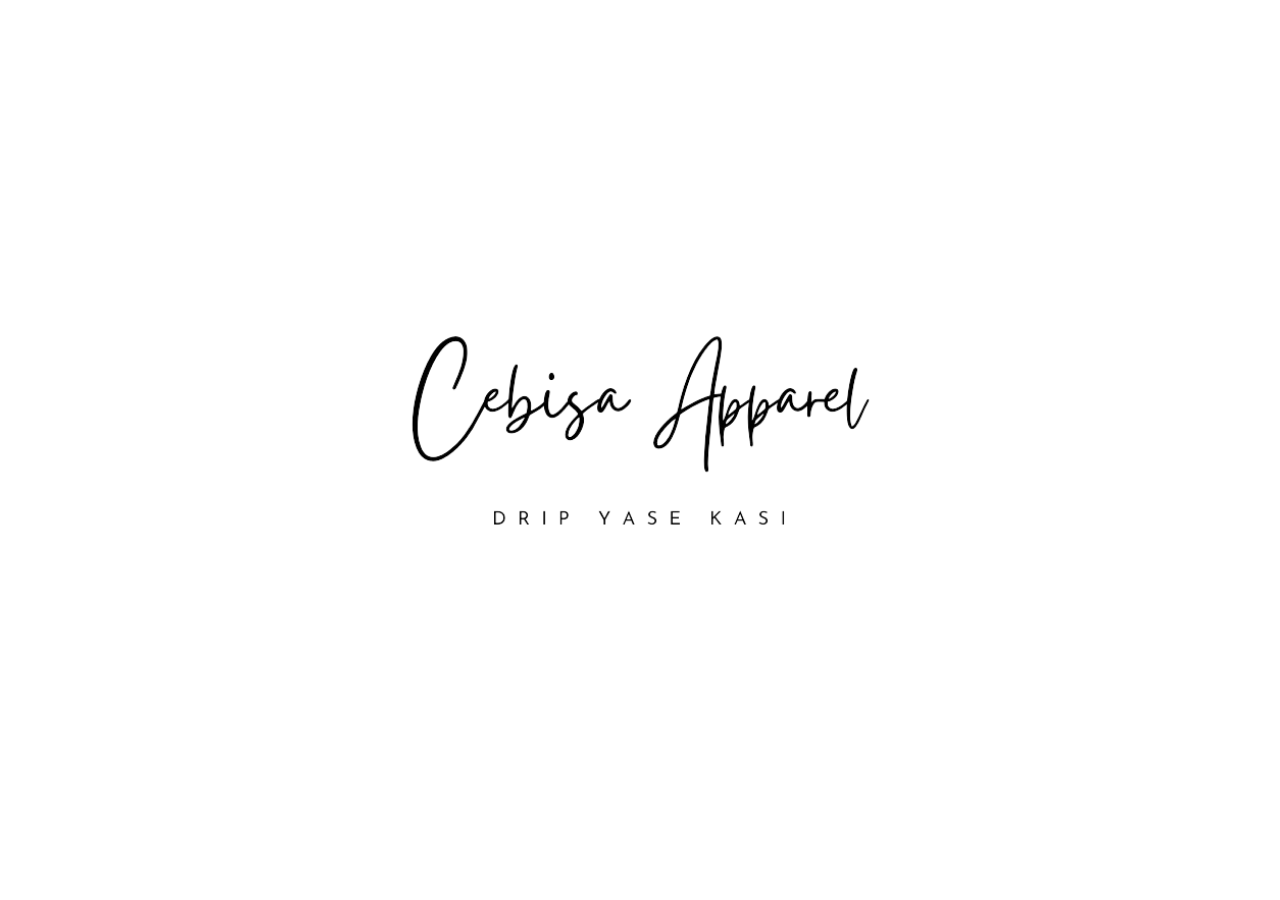
<file: index.html>
<!DOCTYPE html>
<html lang="en">
<head>
    <meta http-equiv="refresh" content="10; url=Home.html">
    <meta charset="UTF-8">
    <meta http-equiv="X-UA-Compatible" content="IE=edge">
    <meta name="viewport" content="width=device-width, initial-scale=1.0">
    <title>Cebisa Apparel | Where Fashion Meets Fresh</title>
</head>
<body>

    <style>

        body{
            min-height: 96vh;
            display: flex;
            justify-content: center;
            align-items: center;
        }
        body img{
            width: 40%;
            background-color: rgb(255, 255, 255);
            border-radius: 10%;
        }

    </style>

    <img src="images/Logo Black.png">
    
</body>
</html>
</file>
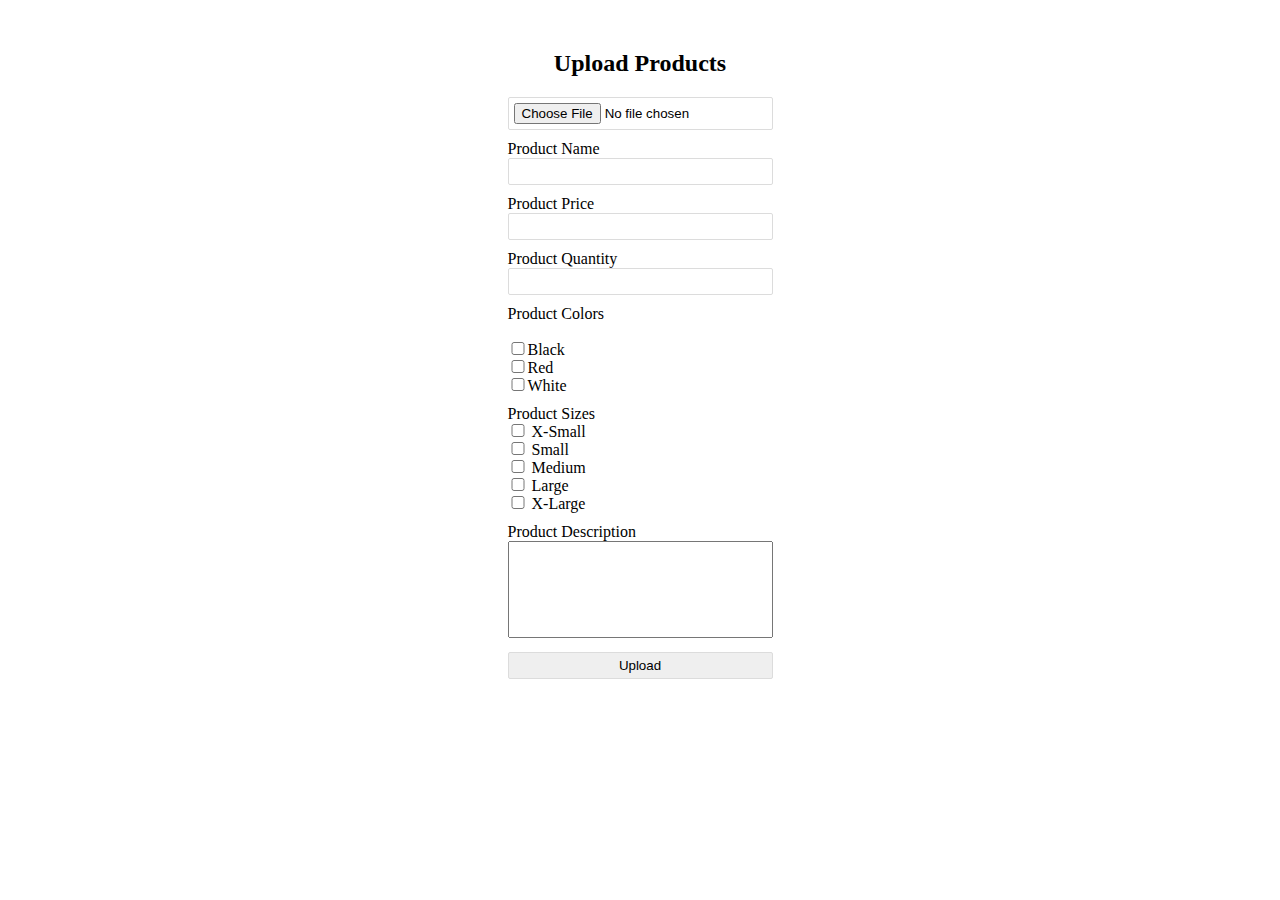
<file: admin.html>
<!DOCTYPE html>
<html lang="en">
<head>
    <meta charset="UTF-8">
    <meta http-equiv="X-UA-Compatible" content="IE=edge">
    <meta name="viewport" content="width=device-width, initial-scale=1.0">
    <title>Cebisa Apparel | Where Fashion Meets Fresh</title>
    <link rel="stylesheet" href="style.css">
    <link rel="stylesheet" href="https://cdnjs.cloudflare.com/ajax/libs/font-awesome/6.5.2/css/all.min.css" integrity="sha512-SnH5WK+bZxgPHs44uWIX+LLJAJ9/2PkPKZ5QiAj6Ta86w+fsb2TkcmfRyVX3pBnMFcV7oQPJkl9QevSCWr3W6A==" crossorigin="anonymous" referrerpolicy="no-referrer" />
</head>
<body style="display: flex;min-height: 100vh;flex-direction: column;justify-content: space-between;">
    
	<form action="Admin.php" method="get">

        <h2>Upload Products</h2>

        <p>
            <label for="Product_Photo">
                <input type="file" name="Product_Photo" id="Product_Photo">
            </label>
        </p>

        <p>
            <label for="Name">
                Product Name
                <br>
                <input type="text" name="Name" id="Name">
            </label>
        </p>

        <p>
            <label for="Price">
                Product Price
                <br>
                <input type="text" name="Price" id="Price">
            </label>
        </p>

        <p>
            <label for="Quantity">
                Product Quantity
                <br>
                <input type="number" name="Quantity" id="Quantity">
            </label>
        </p>

        <p>
            <label for="Colors">
                Product Colors
                <br>
                <br>
                <input type="checkbox" name="" id="" style="padding: 0;
                margin: 0; width: 20px;">Black
                <br>
                <input type="checkbox" name="" id="" style="padding: 0;
                margin: 0; width: 20px;">Red
                <br>
                <input type="checkbox" name="" id="" style="padding: 0;
                margin: 0; width: 20px;">White
                
            </label>
        </p>

        <p>
            <label for="Sizes">
                Product Sizes
                <br>
                <input type="checkbox" name="" id=""style="padding: 0;
                margin: 0; width: 20px;">
                X-Small<br>
                <input type="checkbox" name="" id=""style="padding: 0;
                margin: 0; width: 20px;">
                Small<br>
                <input type="checkbox" name="" id=""style="padding: 0;
                margin: 0; width: 20px;">
                Medium<br>
                <input type="checkbox" name="" id=""style="padding: 0;
                margin: 0; width: 20px;">
                Large<br>
                <input type="checkbox" name="" id=""style="padding: 0;
                margin: 0; width: 20px;">
                X-Large<br>
            </label>
        </p>

        <p>
            <label for="Description">
                Product Description
                <br>
                <textarea name="" id="" style="width: 100%;resize: none;padding: 10px;" rows="5"></textarea>
            </label>
        </p>

        <input type="submit" value="Upload" name="Upload">

    </form>
	
</body>
</html>
</file>
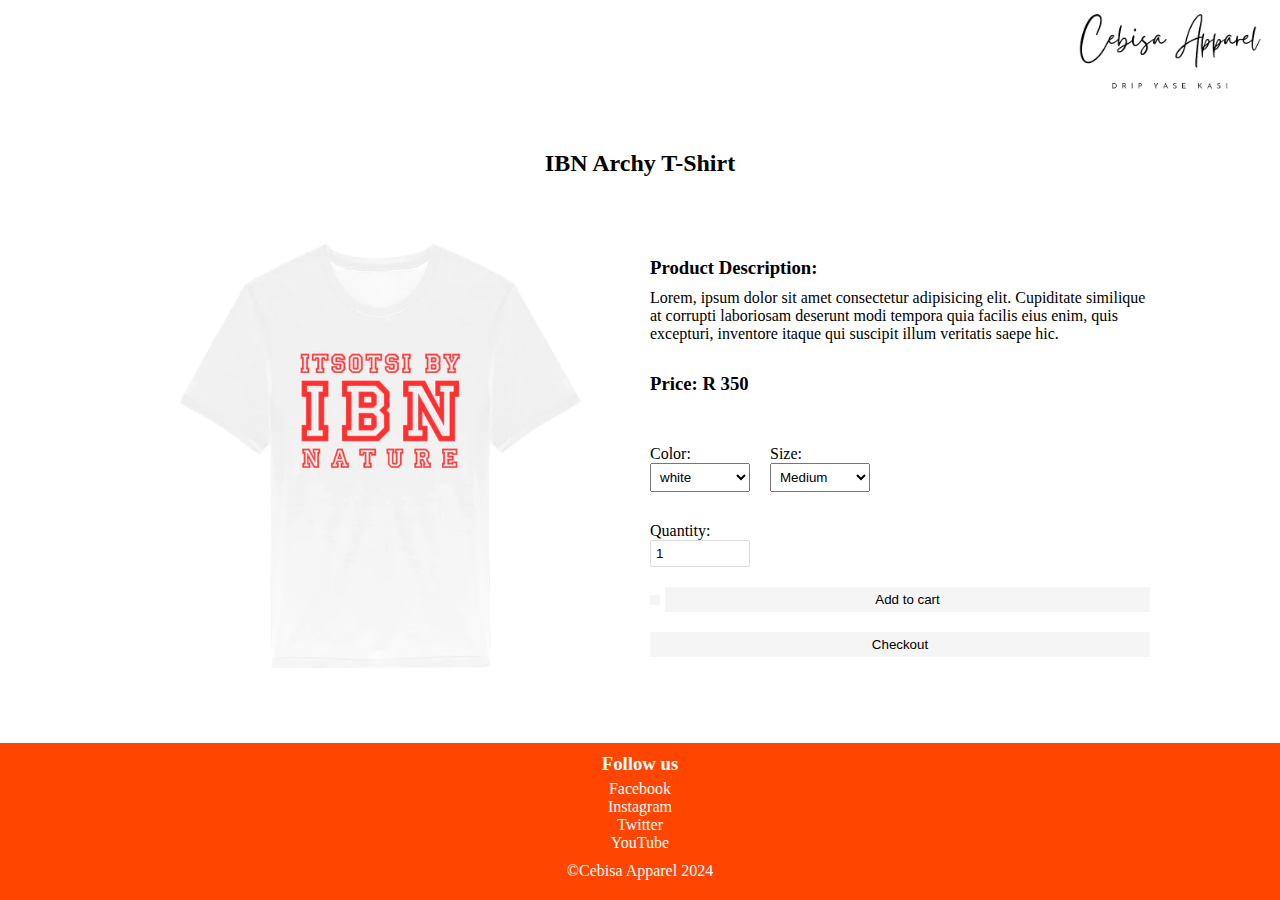
<file: detail.html>
<!DOCTYPE html>
<html lang="en">
<head>
    <meta charset="UTF-8">
    <meta http-equiv="X-UA-Compatible" content="IE=edge">
    <meta name="viewport" content="width=device-width, initial-scale=1.0">
    <title>Cebisa Apparel | Where Fashion Meets Fresh</title>
    <link rel="stylesheet" href="style.css">
    <link rel="stylesheet" href="https://cdnjs.cloudflare.com/ajax/libs/font-awesome/6.5.2/css/all.min.css" integrity="sha512-SnH5WK+bZxgPHs44uWIX+LLJAJ9/2PkPKZ5QiAj6Ta86w+fsb2TkcmfRyVX3pBnMFcV7oQPJkl9QevSCWr3W6A==" crossorigin="anonymous" referrerpolicy="no-referrer" />
</head>
<body style="display: flex;min-height: 100vh;flex-direction: column;justify-content: space-between;">
    
    <header>

        <div class="Navbar">

            <div class="Meenu" onclick="document.getElementById('Menu').style.display = 'block' ">

                <i class="fa-solid fa-bars" style="color: #000000;"></i>

                <div class="MenuList" id="Menu" onmouseleave="document.getElementById('Menu').style.display = 'none' ">

                    <a href="Home.html">Home</a>
                    <a href="Wishlist.html">Wishlist</a>
                    <a href="Policies.html">Policy</a>
                    <a href="Register.html">Sign up</a>

                </div>

            </div>

            <div class="logo">

                <img src="images/Logo Black.png">

            </div>

        </div>

    </header>
    
    <main style="margin: 0 auto;">

        <h2 id="Product_Name" style="text-align: center;
        margin: 20px;">IBN Archy T-Shirt</h2>

        <div class="Details_Container">

            <div class="Gallery">

                <img src="images/Shirts (3).png">

            </div>

            <div class="Product_Details">

                <div class="Description">
                    <h3>Product Description:</h3>
                    <p>
                        Lorem, ipsum dolor sit amet consectetur adipisicing elit. Cupiditate similique at corrupti laboriosam deserunt modi tempora quia facilis eius enim, quis excepturi, inventore itaque qui suscipit illum veritatis saepe hic.
                    </p>
                </div>

                <div class="Price">
                    <h3>Price: R 350</h3>
                </div>

                <p>
                    
                    <i class="fa-solid fa-cart-shopping"></i>
                    
                </p>
                
                <div style="display: flex; gap: 20px;">

                    <p>
                        <label for="Color">
                            Color:
                            <br>
                            <select name="Color" id="Color">
                                <option value="1">Red</option>
                                <option value="2">Blue</option>                            
                                <option value="3" selected>white</option>
                            </select>
                        </label>
                    </p>
    
                    <p>
                        <label for="Size">
                            Size:
                            <br>
                            <select name="Size" id="Size">                            
                                <option value="1">X-Small</option>
                                <option value="2">Small</option>
                                <option value="3" selected>Medium</option>                            
                                <option value="4">Large</option>
                                <option value="5">X-Large</option>
                            </select>
                        </label>
                    </p>

                </div>

                <p>
                    <label for="Quantity">
                        Quantity:
                        <br>
                        <input type="number" value="1" min="1" name="Quantity" id="Quantity">
                    </label>
                </p>
                
                <p style="display: flex; align-items: center;gap: 5px;">
                    <i onmouseover="this.style.color='red';" 
                    onmouseout="this.style.color='blue';" class="fa-regular fa-heart" style="background-color: rgb(245, 245, 245); padding: 5px;"></i>
                    <button onmouseover="this.style.backgroundColor = 'red'" onmouseleave="this.style.backgroundColor = 'rgb(245, 245, 245)'" style="width: 100%; padding: 5px; border: 0px black solid; cursor: pointer; background-color: rgb(245, 245, 245);">Add to cart</button>
                </p>

                <p>
                    <button onmouseover="this.style.backgroundColor='red';" 
                    " onmouseleave="this.style.backgroundColor = 'rgb(245, 245, 245)'" style="width: 100%; padding: 5px; border: 0px black solid; cursor: pointer; background-color: rgb(245, 245, 245);">Checkout</button>
                </p>

            </div>

        </div>

    </main>

    <footer>

        <div class="links">

            <h3>Follow us</h3>

            <a target="_blank" href="https://web.facebook.com/ZakweOfficial">Facebook</a>
            <a target="_blank" href="https://www.instagram.com/zakwesa/?hl=en">Instagram</a>
            <a target="_blank" href="https://x.com/zakwesa">Twitter</a>
            <a target="_blank" href="https://www.youtube.com/@ZakweSA">YouTube</a>

        </div>

        <p>
            &copy;Cebisa Apparel 2024
        </p>

    </footer>

</body>
</html>
</file>
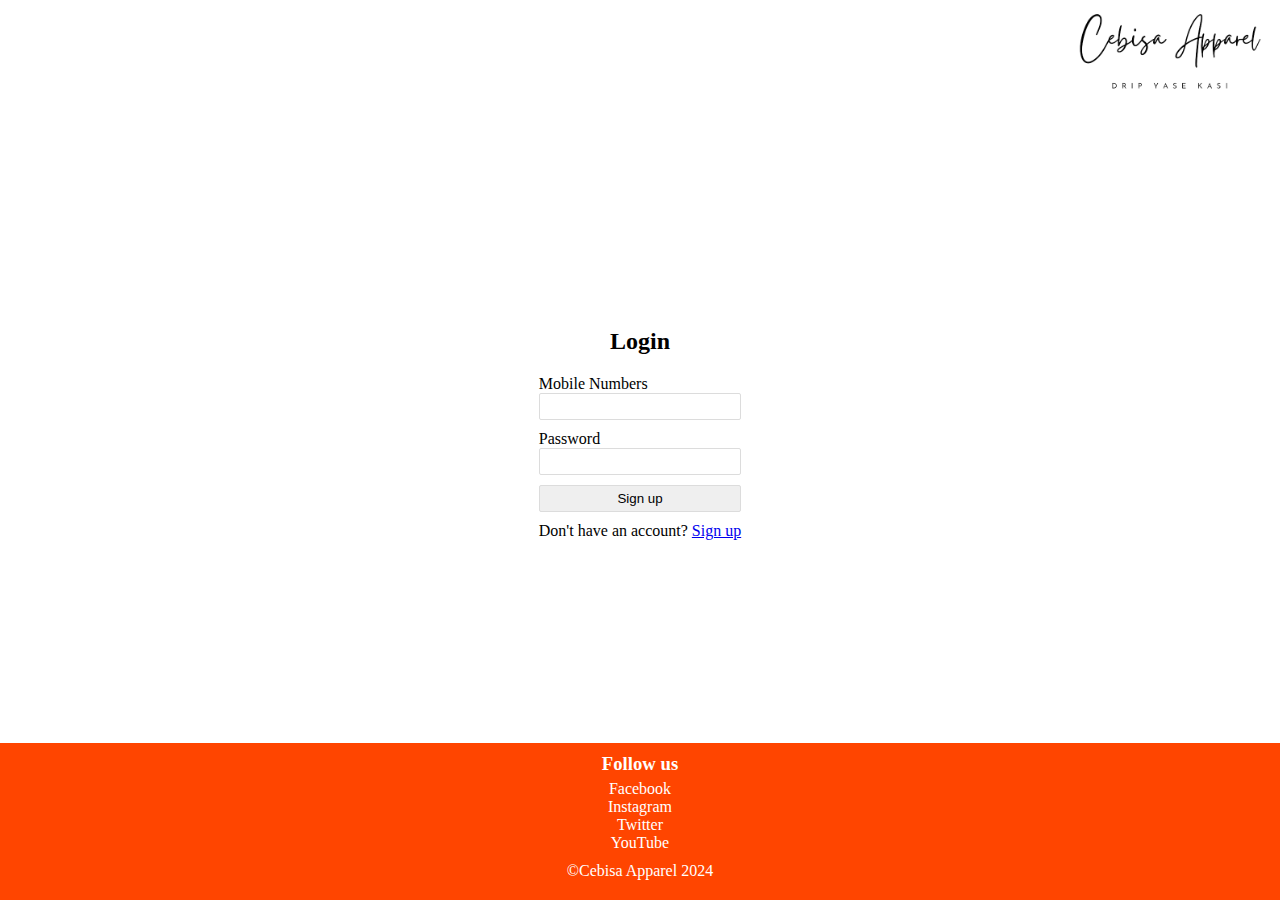
<file: Login.html>
<!DOCTYPE html>
<html lang="en">
<head>
    <meta charset="UTF-8">
    <meta http-equiv="X-UA-Compatible" content="IE=edge">
    <meta name="viewport" content="width=device-width, initial-scale=1.0">
    <title>Cebisa Apparel | Where Fashion Meets Fresh</title>
    <link rel="stylesheet" href="style.css">
    <link rel="stylesheet" href="https://cdnjs.cloudflare.com/ajax/libs/font-awesome/6.5.2/css/all.min.css" integrity="sha512-SnH5WK+bZxgPHs44uWIX+LLJAJ9/2PkPKZ5QiAj6Ta86w+fsb2TkcmfRyVX3pBnMFcV7oQPJkl9QevSCWr3W6A==" crossorigin="anonymous" referrerpolicy="no-referrer" />
</head>
<body style="display: flex;min-height: 100vh;flex-direction: column;justify-content: space-between;">
    
    <header>

        <div class="Navbar">

            <div class="MeEnu" onclick="document.getElementById('Menu').style.display = 'block' ">

                <i class="fa-solid fa-bars" style="color: #000000;"></i>

                <div class="MenuList" id="Menu" onmouseleave="document.getElementById('Menu').style.display = 'none' ">

                    <a href="Home.html">Home</a>
                    <a href="Wishlist.html">Wishlist</a>
                    <a href="Policies.html">Policy</a>
                    <a href="Register.html">Sign up</a>

                </div>

            </div>

            <div class="logo">

                <img src="images/Logo Black.png">

            </div>

        </div>

    </header>

    <main>

        <form action="" method="post">

            <h2>Login</h2>

            <p>
                <label for="Mobile_Numbers">
                    Mobile Numbers
                    <br>
                    <input type="text" name="Mobile_Numbers" id="Mobile_Numbers">
                </label>
            </p>

            <p>
                <label for="Password">
                    Password
                    <br>
                    <input type="password" name="Password" id="Password">
                </label>
            </p>

            <p>
                <input type="submit" value="Sign up">
            </p>

            <div>
                <p>
                    Don't have an account? <a href="Register.html">Sign up</a>
                </p>
            </div>

        </form>  

    </main>

    <footer>

        <div class="links">

            <h3>Follow us</h3>

            <a target="_blank" href="https://web.facebook.com/ZakweOfficial">Facebook</a>
            <a target="_blank" href="https://www.instagram.com/zakwesa/?hl=en">Instagram</a>
            <a target="_blank" href="https://x.com/zakwesa">Twitter</a>
            <a target="_blank" href="https://www.youtube.com/@ZakweSA">YouTube</a>

        </div>

        <p>
            &copy;Cebisa Apparel 2024
        </p>

    </footer>

</body>
</html>
</file>
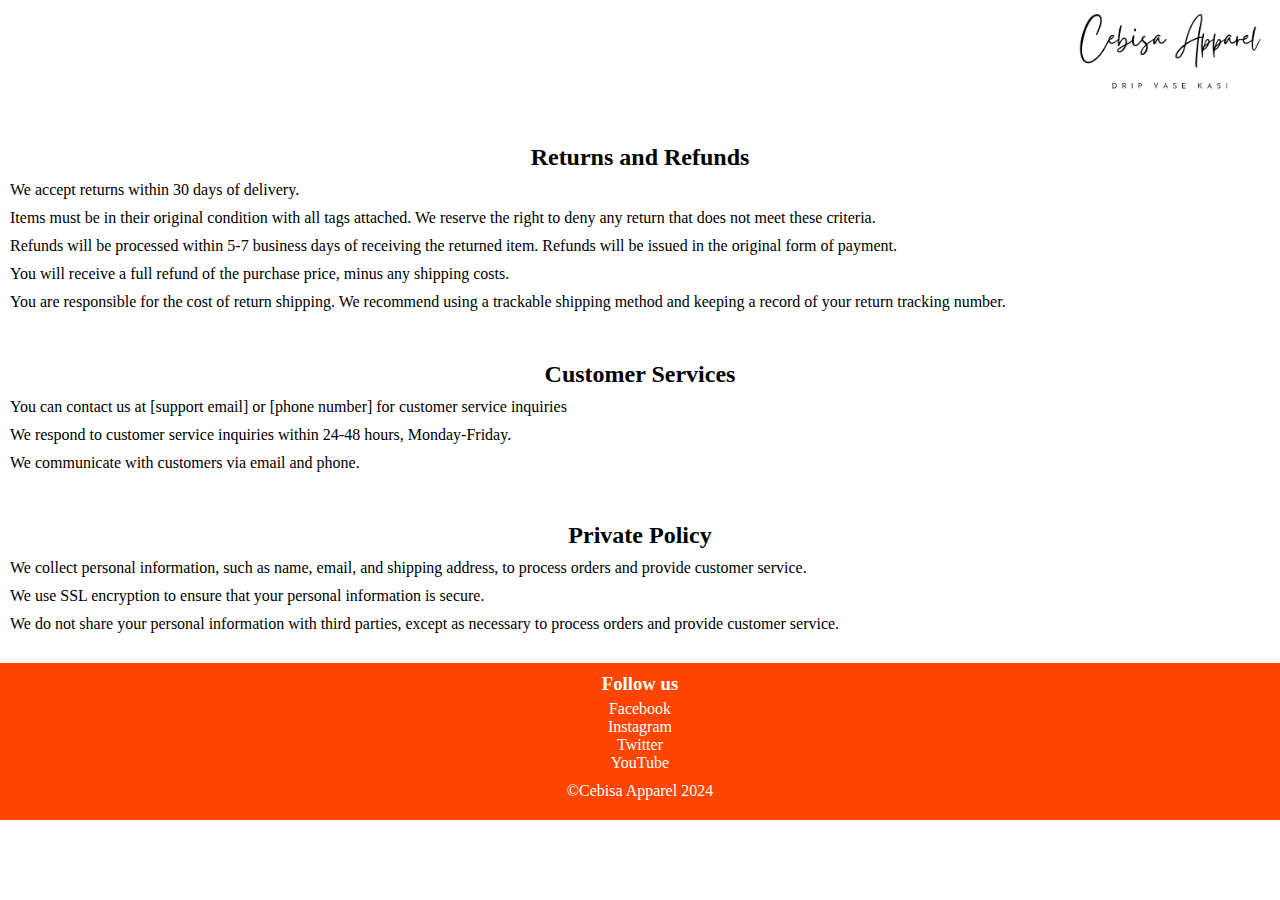
<file: Policies.html>
<!DOCTYPE html>
<html lang="en">
<head>
    <meta charset="UTF-8">
    <meta http-equiv="X-UA-Compatible" content="IE=edge">
    <meta name="viewport" content="width=device-width, initial-scale=1.0">
    <title>Cebisa Apparel | Where Fashion Meets Fresh</title>
    <link rel="stylesheet" href="style.css">
    <link rel="stylesheet" href="https://cdnjs.cloudflare.com/ajax/libs/font-awesome/6.5.2/css/all.min.css" integrity="sha512-SnH5WK+bZxgPHs44uWIX+LLJAJ9/2PkPKZ5QiAj6Ta86w+fsb2TkcmfRyVX3pBnMFcV7oQPJkl9QevSCWr3W6A==" crossorigin="anonymous" referrerpolicy="no-referrer" />
</head>
<body>

    <style>
        div h2{
            text-align: center;
            margin: 10px;
        }
        div ul li{
            margin: 10px 0;
        }
    </style>

    <header>

        <div class="Navbar">

            <div class="MeEnu" onclick="document.getElementById('Menu').style.display = 'block' ">

                <i class="fa-solid fa-bars" style="color: #000000;"></i>

                <div class="MenuList" id="Menu" onmouseleave="document.getElementById('Menu').style.display = 'none' ">

                    <a href="Home.html">Home</a>
                    <a href="Wishlist.html">Wishlist</a>
                    <a href="Policies.html">Policy</a>
                    <a href="Register.html">Sign up</a>

                </div>

            </div>

            <div class="logo">

                <img src="images/Logo Black.png">

            </div>

        </div>

    </header>

    <div style="margin: 10px 0; padding: 10px;">

        <h2>Returns and Refunds</h2>

        <ul>
            <li>We accept returns within 30 days of delivery.</li>
            <li> Items must be in their original condition with all tags attached. We reserve the right to deny any return that does not meet these criteria.</li>
            <li>Refunds will be processed within 5-7 business days of receiving the returned item. Refunds will be issued in the original form of payment.</li>
            <li>You will receive a full refund of the purchase price, minus any shipping costs.</li>
            <li>You are responsible for the cost of return shipping. We recommend using a trackable shipping method and keeping a record of your return tracking number.</li>
        </ul>
        
    </div>
    
    <div style="margin: 10px 0; padding: 10px;">

        <h2>Customer Services</h2>

        <ul>
            <li>You can contact us at [support email] or [phone number] for customer service inquiries</li>
            <li>We respond to customer service inquiries within 24-48 hours, Monday-Friday.</li>
            <li> We communicate with customers via email and phone.</li>
    </div>

    <div style="margin: 10px 0; padding: 10px;">

        <h2>Private Policy</h2>

        <ul>
            <li>We collect personal information, such as name, email, and shipping address, to process orders and provide customer service.</li>
            <li>We use SSL encryption to ensure that your personal information is secure.</li>
            <li>We do not share your personal information with third parties, except as necessary to process orders and provide customer service.</li>
    </div>

    <footer>

        <div class="links">

            <h3>Follow us</h3>

            <a target="_blank" href="https://web.facebook.com/ZakweOfficial">Facebook</a>
            <a target="_blank" href="https://www.instagram.com/zakwesa/?hl=en">Instagram</a>
            <a target="_blank" href="https://x.com/zakwesa">Twitter</a>
            <a target="_blank" href="https://www.youtube.com/@ZakweSA">YouTube</a>

        </div>

        <p>
            &copy;Cebisa Apparel 2024
        </p>

    </footer>

</body>
</html>
</file>
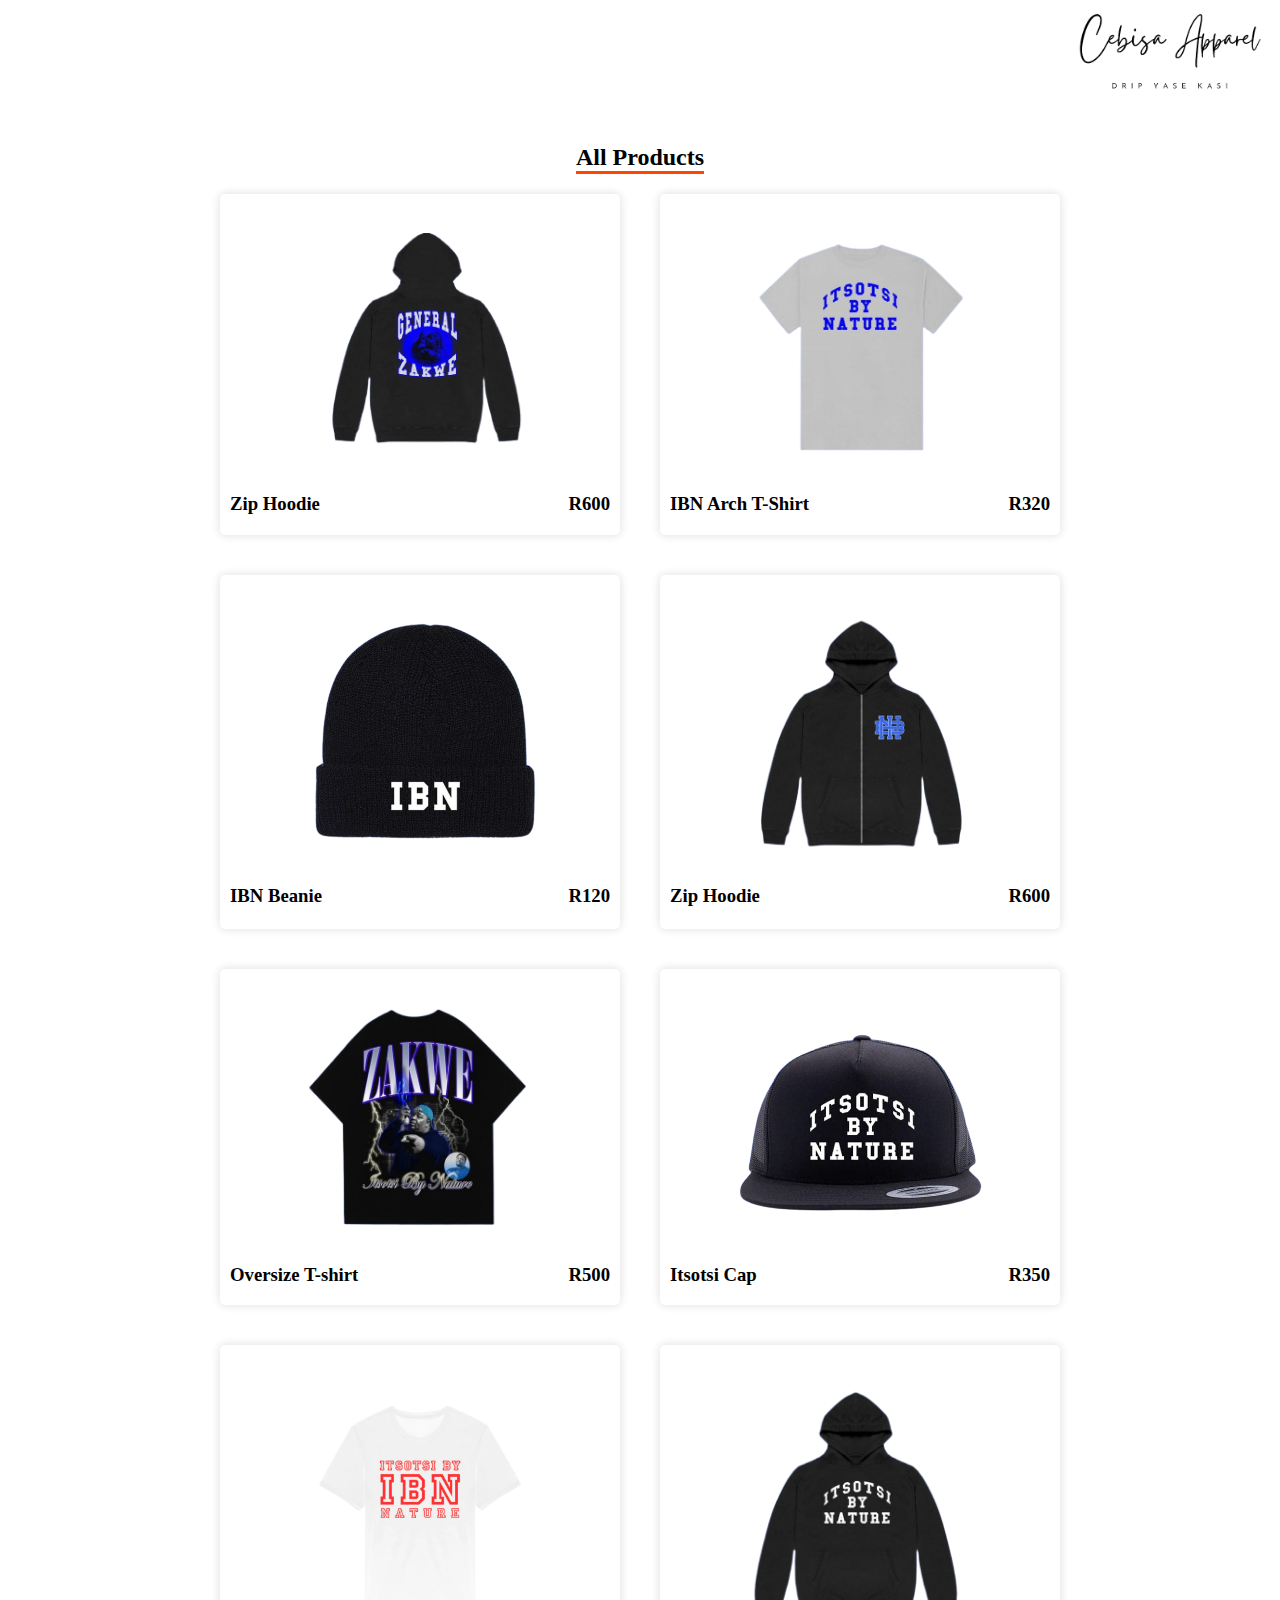
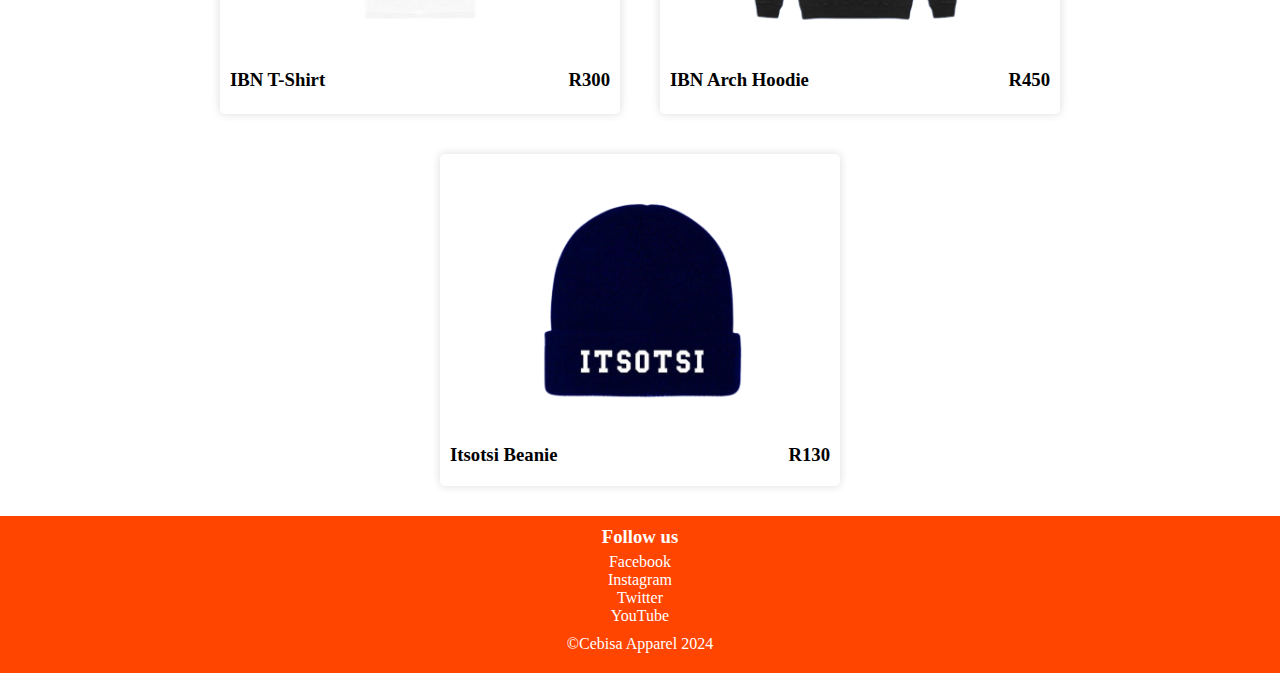
<file: Products.html>
<!DOCTYPE html>
<html lang="en">
<head>
    <meta charset="UTF-8">
    <meta http-equiv="X-UA-Compatible" content="IE=edge">
    <meta name="viewport" content="width=device-width, initial-scale=1.0">
    <title>Cebisa Apparel | Where Fashion Meets Fresh</title>
    <link rel="stylesheet" href="style.css">
    <link rel="stylesheet" href="https://cdnjs.cloudflare.com/ajax/libs/font-awesome/6.5.2/css/all.min.css" integrity="sha512-SnH5WK+bZxgPHs44uWIX+LLJAJ9/2PkPKZ5QiAj6Ta86w+fsb2TkcmfRyVX3pBnMFcV7oQPJkl9QevSCWr3W6A==" crossorigin="anonymous" referrerpolicy="no-referrer" />
</head>
<body style="display: flex;min-height: 100vh;flex-direction: column;justify-content: space-between;">
    
    <header>

        <div class="Navbar">

            <div class="MeEnu" onclick="document.getElementById('Menu').style.display = 'block' ">

                <i class="fa-solid fa-bars" style="color: #000000;"></i>

                <div class="MenuList" id="Menu" onmouseleave="document.getElementById('Menu').style.display = 'none' ">

                    <a href="Home.html">Home</a>
                    <a href="Wishlist.html">Wishlist</a>
                    <a href="Policies.html">Policy</a>
                    <a href="Register.html">Sign up</a>

                </div>

            </div>

            <div class="logo">

                <img src="images/Logo Black.png">

            </div>

        </div>

    </header>

    <main>

        <div class="Box">

            <h2>All Products</h2>

            <div class="Container">

                <div class="Product" id="Product">

                    <div class="Image">

                        <img src="images/Hoodies (1).png">

                    </div>

                    <div class="details">

                        <h3>Zip Hoodie</h3>

                        <h3>R600</h3>

                    </div>

                </div>

                <div class="Product" id="Product">

                    <div class="Image">

                        <img src="images/Shirts (1).png">

                    </div>

                    <div class="details">

                        <h3>IBN Arch T-Shirt</h3>

                        <h3>R320</h3>

                    </div>

                </div>

                <div class="Product" id="Product">

                    <div class="Image">

                        <img src="images/Hats (2).png">

                    </div>

                    <div class="details">

                        <h3>IBN Beanie</h3>

                        <h3>R120</h3>

                    </div>

                </div>

                <div class="Product" id="Product">

                    <div class="Image">

                        <img src="images/Hoodies (2).png">

                    </div>

                    <div class="details">

                        <h3>Zip Hoodie</h3>

                        <h3>R600</h3>

                    </div>

                </div>

                <div class="Product" id="Product">

                    <div class="Image">

                        <img src="images/Shirts (2).png">

                    </div>

                    <div class="details">

                        <h3>Oversize T-shirt</h3>

                        <h3>R500</h3>

                    </div>

                </div>

                <div class="Product" id="Product">

                    <div class="Image">

                        <img src="images/Hats (1).png">

                    </div>

                    <div class="details">

                        <h3>Itsotsi Cap</h3>

                        <h3>R350</h3>

                    </div>

                </div>

                <div class="Product" id="Product">

                    <div class="Image">

                        <img src="images/Shirts (3).png">

                    </div>

                    <div class="details">

                        <h3>IBN T-Shirt</h3>

                        <h3>R300</h3>

                    </div>

                </div>

                <div class="Product" id="Product">

                    <div class="Image">

                        <img src="images/Hoodies (3).png">

                    </div>

                    <div class="details">

                        <h3>IBN Arch Hoodie</h3>

                        <h3>R450</h3>

                    </div>

                </div>

                <div class="Product" id="Product">

                    <div class="Image">

                        <img src="images/Hats (3).png">

                    </div>

                    <div class="details">

                        <h3>Itsotsi Beanie</h3>

                        <h3>R130</h3>

                    </div>

                </div>

            </div>

        </div>

    </main>

    <footer>

        <div class="links">

            <h3>Follow us</h3>

            <a target="_blank" href="https://web.facebook.com/ZakweOfficial">Facebook</a>
            <a target="_blank" href="https://www.instagram.com/zakwesa/?hl=en">Instagram</a>
            <a target="_blank" href="https://x.com/zakwesa">Twitter</a>
            <a target="_blank" href="https://www.youtube.com/@ZakweSA">YouTube</a>

        </div>

        <p>
            &copy;Cebisa Apparel 2024
        </p>

    </footer>

</body>
</html>
</file>
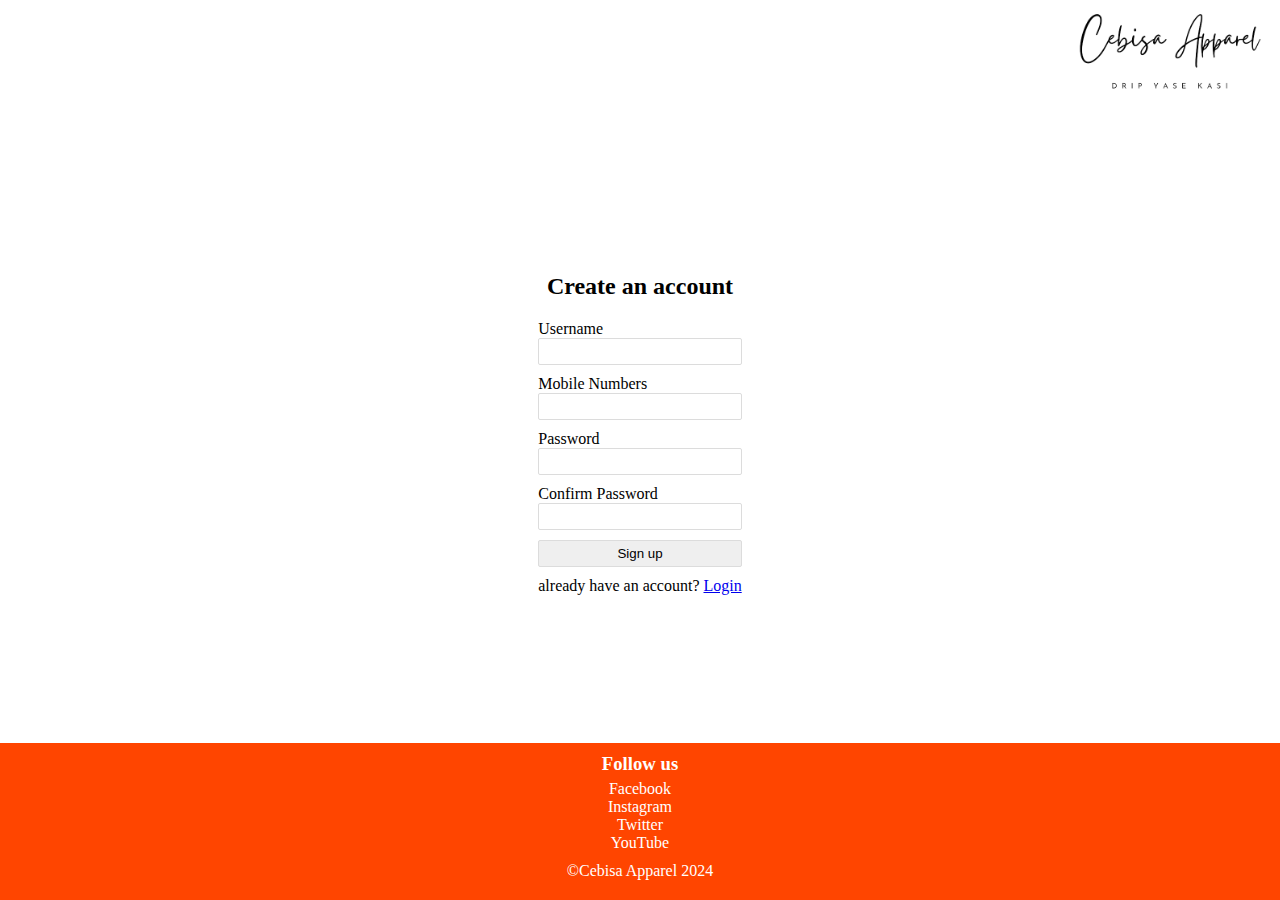
<file: Register.html>
<!DOCTYPE html>
<html lang="en">
<head>
    <meta charset="UTF-8">
    <meta http-equiv="X-UA-Compatible" content="IE=edge">
    <meta name="viewport" content="width=device-width, initial-scale=1.0">
    <title>Cebisa Apparel | Where Fashion Meets Fresh</title>
    <link rel="stylesheet" href="style.css">
    <link rel="stylesheet" href="https://cdnjs.cloudflare.com/ajax/libs/font-awesome/6.5.2/css/all.min.css" integrity="sha512-SnH5WK+bZxgPHs44uWIX+LLJAJ9/2PkPKZ5QiAj6Ta86w+fsb2TkcmfRyVX3pBnMFcV7oQPJkl9QevSCWr3W6A==" crossorigin="anonymous" referrerpolicy="no-referrer" />
</head>
<body style="display: flex;min-height: 100vh;flex-direction: column;justify-content: space-between;">
    
    <header>

        <div class="Navbar">

            <div class="MeEnu" onclick="document.getElementById('Menu').style.display = 'block' ">

                <i class="fa-solid fa-bars" style="color: #000000;"></i>

                <div class="MenuList" id="Menu" onmouseleave="document.getElementById('Menu').style.display = 'none' ">

                    <a href="Home.html">Home</a>
                    <a href="Wishlist.html">Wishlist</a>
                    <a href="Policies.html">Policy</a>
                    <a href="Register.html">Sign up</a>

                </div>

            </div>

            <div class="logo">

                <img src="images/Logo Black.png">

            </div>

        </div>

    </header>

    <main>

        <form action="Connection.php" method="post">

            <h2>Create an account</h2>

            <p>
                <label for="Username">
                    Username
                    <br>
                    <input type="text" name="Username" id="Username">
                </label>
            </p>

            <p>
                <label for="Mobile_Numbers">
                    Mobile Numbers
                    <br>
                    <input type="text" name="Mobile_Numbers" id="Mobile_Numbers">
                </label>
            </p>

            <p>
                <label for="Password">
                    Password
                    <br>
                    <input type="password" name="Password" id="Password">
                </label>
            </p>

            <p>
                <label for="Confirm_Password">
                    Confirm Password
                    <br>
                    <input type="password" name="Confirm_Password" id="Confirm_Password">
                </label>
            </p>

            <p>
                <input type="submit" value="Sign up">
            </p>

            <div>
                <p>
                    already have an account? <a href="Login.html">Login</a>
                </p>
            </div>

        </form>        

    </main>

    <footer>

        <div class="links">

            <h3>Follow us</h3>

            <a target="_blank" href="https://web.facebook.com/ZakweOfficial">Facebook</a>
            <a target="_blank" href="https://www.instagram.com/zakwesa/?hl=en">Instagram</a>
            <a target="_blank" href="https://x.com/zakwesa">Twitter</a>
            <a target="_blank" href="https://www.youtube.com/@ZakweSA">YouTube</a>

        </div>

        <p>
            &copy;Cebisa Apparel 2024
        </p>

    </footer>

</body>
</html>
</file>
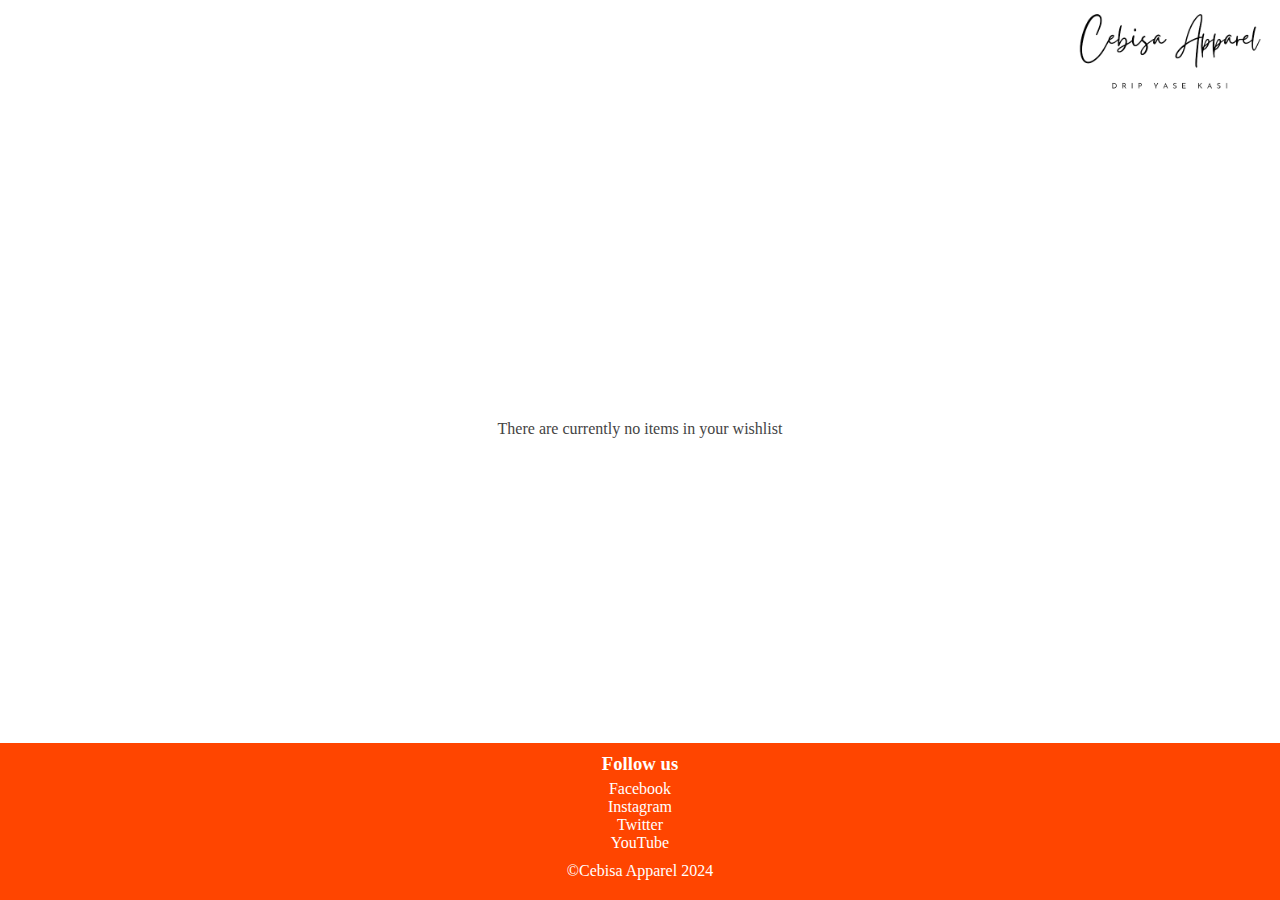
<file: Wishlist.html>
<!DOCTYPE html>
<html lang="en">
<head>
    <meta charset="UTF-8">
    <meta http-equiv="X-UA-Compatible" content="IE=edge">
    <meta name="viewport" content="width=device-width, initial-scale=1.0">
    <title>Cebisa Apparel | Where Fashion Meets Fresh</title>
    <link rel="stylesheet" href="style.css">
    <link rel="stylesheet" href="https://cdnjs.cloudflare.com/ajax/libs/font-awesome/6.5.2/css/all.min.css" integrity="sha512-SnH5WK+bZxgPHs44uWIX+LLJAJ9/2PkPKZ5QiAj6Ta86w+fsb2TkcmfRyVX3pBnMFcV7oQPJkl9QevSCWr3W6A==" crossorigin="anonymous" referrerpolicy="no-referrer" />
</head>
<body style="display: flex;min-height: 100vh;flex-direction: column;justify-content: space-between;">
    
    <header>

        <div class="Navbar">

            <div class="MeEnu" onclick="document.getElementById('Menu').style.display = 'block' ">

                <i class="fa-solid fa-bars" style="color: #000000;"></i>

                <div class="MenuList" id="Menu" onmouseleave="document.getElementById('Menu').style.display = 'none' ">

                    <a href="Home.html">Home</a>
                    <a href="Wishlist.html">Wishlist</a>
                    <a href="Policies.html">Policy</a>
                    <a href="Register.html">Sign up</a>

                </div>

            </div>

            <div class="logo">

                <img src="images/Logo Black.png">

            </div>

        </div>

    </header>

    <main>

        <p style="text-align: center; color: #444;">There are currently no items in your wishlist</p>

    </main>

    <footer>

        <div class="links">

            <h3>Follow us</h3>

            <a target="_blank" href="https://web.facebook.com/ZakweOfficial">Facebook</a>
            <a target="_blank" href="https://www.instagram.com/zakwesa/?hl=en">Instagram</a>
            <a target="_blank" href="https://x.com/zakwesa">Twitter</a>
            <a target="_blank" href="https://www.youtube.com/@ZakweSA">YouTube</a>

        </div>

        <p>
            &copy;Cebisa Apparel 2024
        </p>

    </footer>

</body>
</html>
</file>
<file: style.css>
*{
    margin: 0;
    padding: 0;
    box-sizing: border-box;
    transition: 0.5s ease all;
}

input{
    border: 1px solid gainsboro;
    border-radius: 2px;
}

.indexHeader{
    padding: 10px;
    min-height: 100vh;
    background-image: url(images/Background.jpg);
    background-position: center;
    background-repeat: no-repeat;
    background-size: cover;
    background-attachment: scroll;
    display: flex;
    flex-direction: column;
    justify-content: space-between;
    text-align: center;
}
.indexHeader .Navigation {
    position: relative;
}
.Menu{
    position: absolute;
    left: 10px;
}
.Navigation .Navbar a{
    text-decoration: none;
    color: #222;
    margin-right: 10px;
    font-size: 18px;
}
.Logo{
    position: absolute;
    top: -70px;
    right: 0;
}
.Navigation .Logo img{
    width: 180px;
}
.indexHeader h1{
    font-size: 42px;
    color: white;
    text-shadow: 0 0 10px black;
    margin: 10px 0;
}
.indexHeader button{
    padding: 15px 20px;
    border: none;
    color: white;
    cursor: pointer;
    background-color: orangered;
    border-radius: 30px;
    margin: 10px 0;
}
.indexHeader button:hover{
    box-shadow: 0 0 30px orangered;
}
.indexHeader p{
    color: transparent;
    pointer-events: none;
}
.Box{
    margin: 10px;
    padding: 10px;
    border-radius: 2px;
}
.Box h2{
    width: max-content;
    border-bottom: 3px orangered solid;
    margin: 10px auto;
}
.Container{
    display: flex;
    flex-wrap: wrap;
    justify-content: center;
    gap: 20px;
}
.Product{
    width: 100%;
    max-width: 400px;
    max-height: 400px;
    cursor: pointer;
    box-shadow: 0 0 10px gainsboro;
    border-radius: 5px;
    padding: 10px;
    margin: 10px 10px;
}
.Product:hover{
    box-shadow: 0 0 15px #999;
}
.Image{
    width: 100%;
    height: 90%;
    display: flex;
    align-items: center;
    justify-content: center;
}
.Image img{
    max-width: 80%;
    max-height: 80%;
}

.Image img:hover{
    scale: 1.2;
}

.details{
    width: 100%;
    display: flex;
    justify-content: space-between;
}
footer{
    padding: 10px;
    background-color: orangered;
    color: white;
    text-align: center;
}
footer .links a{
    width: max-content;
    margin: 0 auto;
    display: block;
    color: white;
    text-decoration: none;
}
footer .links a:hover{
    text-decoration: underline;
}
footer .links h3{
    margin-bottom: 5px;
}
footer .links{
    margin-bottom: 5px;
}
.ad{
    height: 400px;
    padding: 40px;
    display: flex;
    align-items: center;
    justify-content: center;
    text-align: center;
    background-image: url(images/ad.jpg);
    background-position: center;
    background-repeat: no-repeat;
    background-size: cover;
    background-attachment: scroll;
}
.ad h1{
    color: white;
    text-shadow: 0 0 10px black;
    font-size: 40px;
}
.btn{
    padding: 5px;
    width: 100%;
    border: none;
    color: white;
    background: linear-gradient(to right, red, orange);
    border-radius: 5px;
    cursor: pointer;
}
.Navbar{
    display: flex;
    justify-content: space-between;
    padding: 10px;
    align-items: center;
}
.logo{
    width: 200px;
}
.logo img{
    width: 100%;
}
.Details_Container{
    padding: 10px;
    display: flex;
    flex-wrap: wrap;
    justify-content: center;
    gap: 20px;
    margin: 0px 50px 10px 50px;
}
.Gallery{    
    display: flex;
    justify-content: center;
    align-items: center;
    flex-direction: column;
}
.Details_Container .Gallery, .Product_Details{
    width: 100%;
    max-width: 500px;
    display: flex;
    flex-direction: column;
    justify-content: center;
}
.Details_Container .Gallery img{
    width: 100%;
}
.Product_Details div, p{    
    margin: 10px 0;
}
.Product_Details select{
    padding: 5px;
    width: 100px;
}
.Product_Details input{
    padding: 5px;
    width: 100px;
}
.MenuList{
    position: absolute;
    background-color: rgba(0, 0, 0, 0.692);
    width: 180px;
    border-radius: 5px;
    overflow: hidden;
    display: none;
}
.MenuList a{
    text-decoration: none;
    color: white;
    display: block;
    padding: 10px;
    text-align: center;
}
.MenuList a:hover{
    background-color: rgba(0, 0, 0, 0.726);
}
form{
    width: max-content;
    padding: 20px 30px;
    margin: 10px auto;
}
form h2{
    text-align: center;
    margin: 20px 0;
}
form input{
    padding: 5px;
    width: 100%;
}
.Product_Details p button{
    background-color: yellow;
}
.Menu, .Meenu, .MeEnu{
    cursor: pointer;
}

i{
    font-size: 22px;
}
</file>
